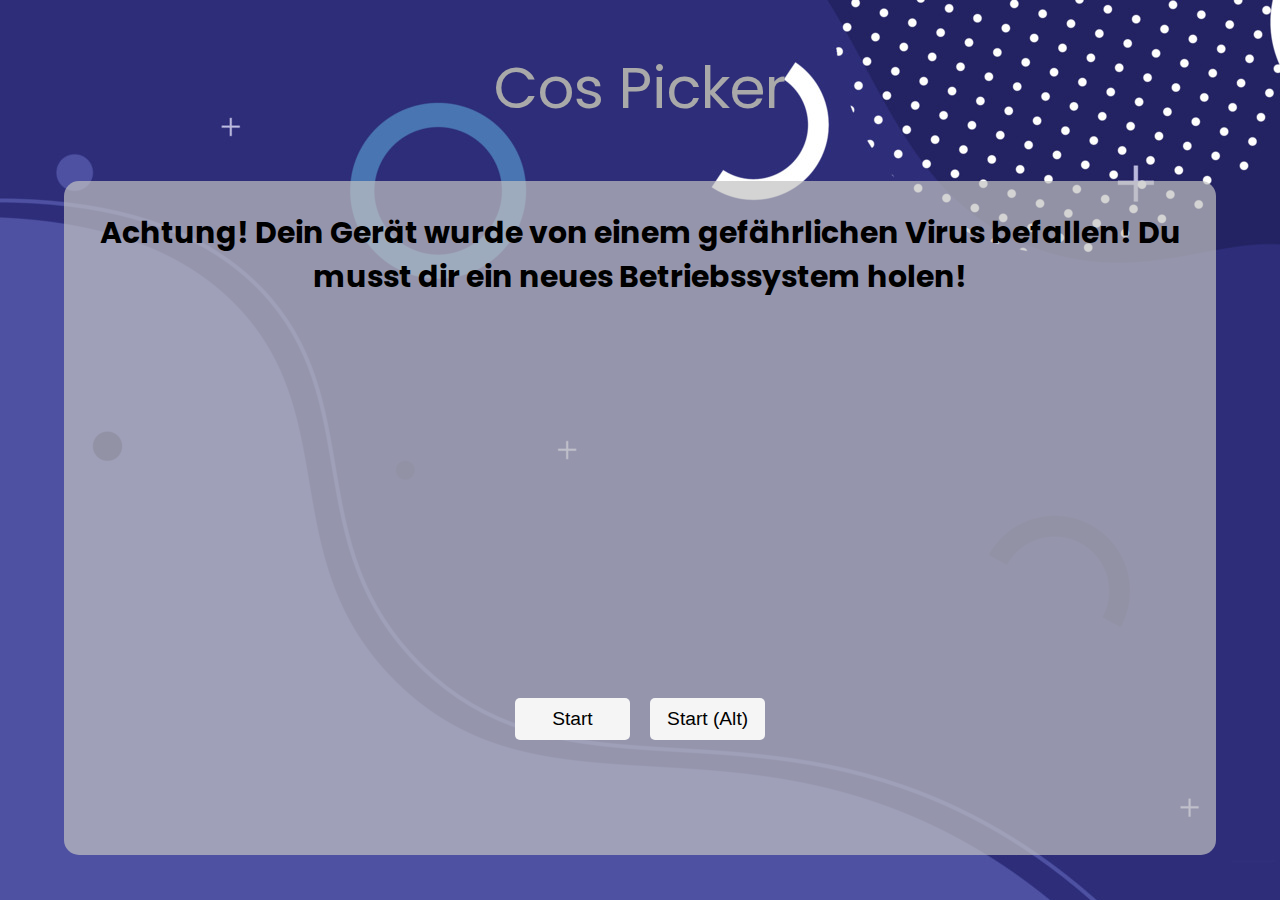
<file: docs/index.html>
<!DOCTYPE html>
<html lang="de-DE">   
    <head>
        <title>COS-Picker</title>
        <link rel="stylesheet" href="main.css">
    </head>
    <body>
        <div class="maindiv">
            <div class="heading">Cos Picker</div>

            <div class="questiondiv">
                <div id="question-box">
                    <div class="top-question-div">
                        <h3 id="question-text"></h3>
                        <div id="question-description"></div>
                        <div id="question-images"></div>
                        <div id="question-linktext"></div>
                    </div>
                    <div id="question-buttons"></div>
                </div>
            </div>
        </div>
    <script src="./JS/libs/jquery.js"></script>
    <script src="./JS/main.js"></script>
    </body>
</html>
</file>
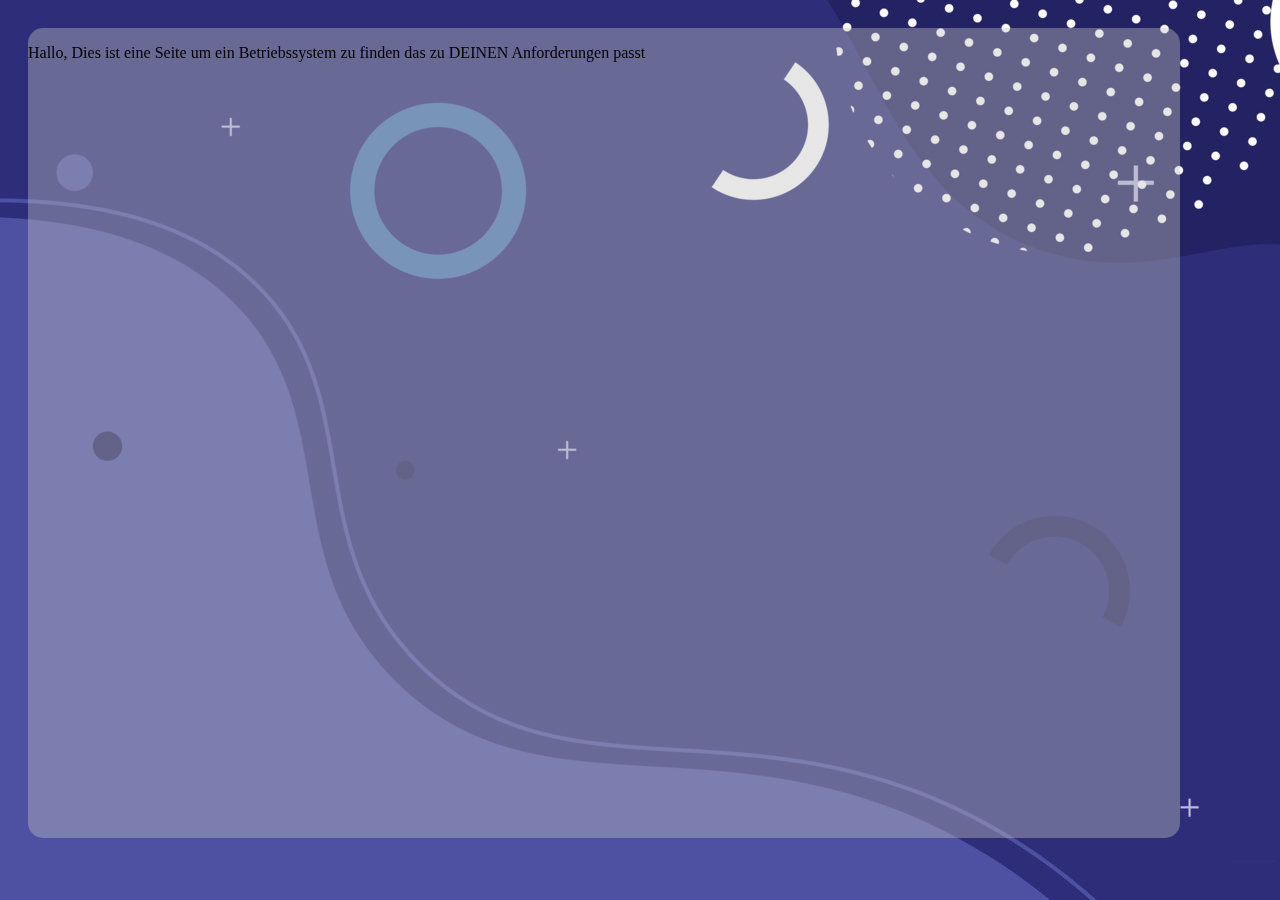
<file: docs/web/index.html>
<!DOCTYPE html>
<html lang="de-DE">   
    <head>
        <title>OS-Picker</title>
        <link rel="stylesheet" href="main.css">
    </head>
    <body>
        <div class="maindiv">

            <p>Hallo, Dies ist eine Seite um ein Betriebssystem zu finden das zu DEINEN Anforderungen passt</p>

        </div>
    </body>
</html>
</file>
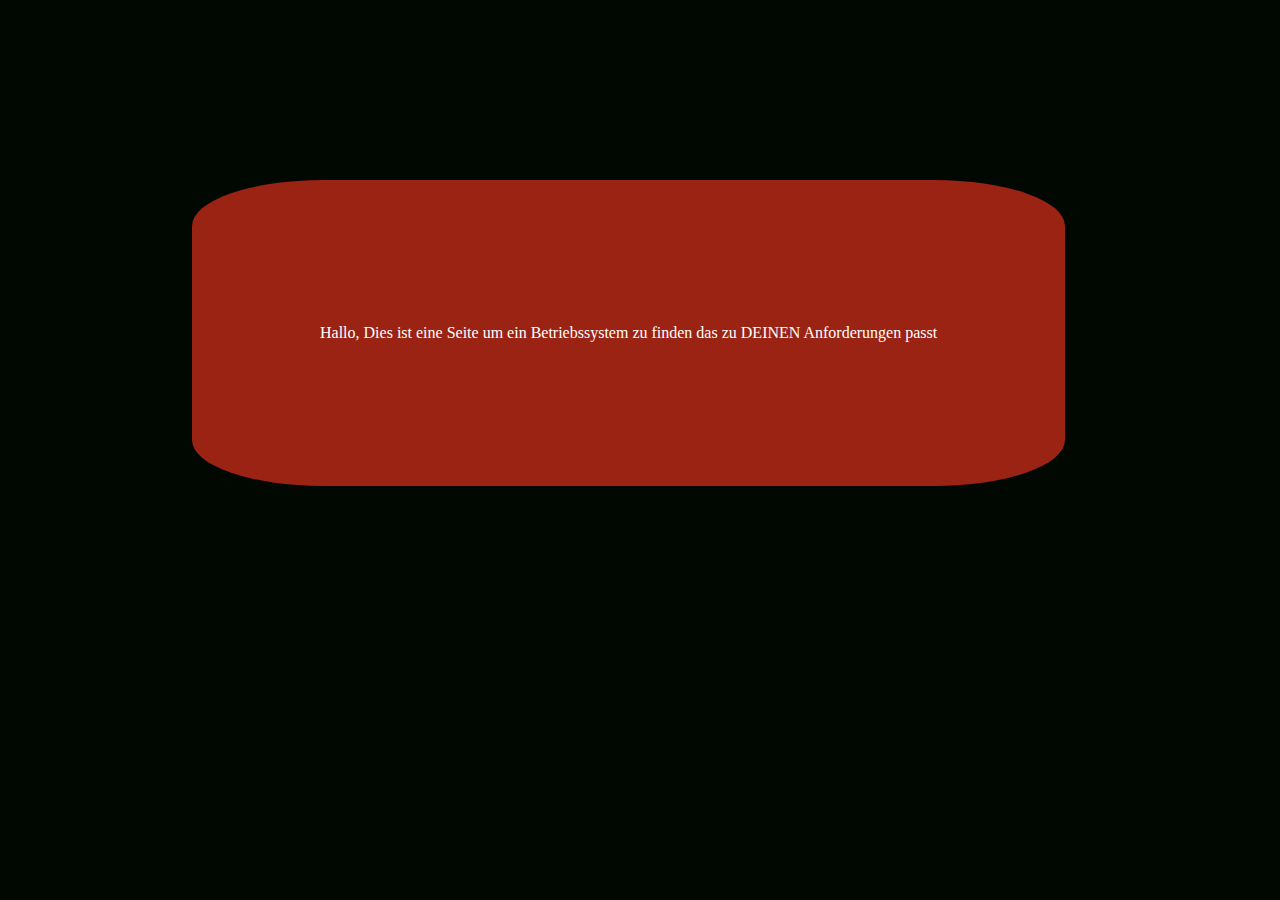
<file: docs/website prototyp/index.html>
<!DOCTYPE html>
<html lang="de-DE">   
    <head>
        <title>OS-Picker</title>
        <link rel="stylesheet" href="main.css">
    </head>
    <body>
        <div class="startdiv">

            <p>Hallo, Dies ist eine Seite um ein Betriebssystem zu finden das zu DEINEN Anforderungen passt</p>

        </div>
    </body>
</html>
</file>
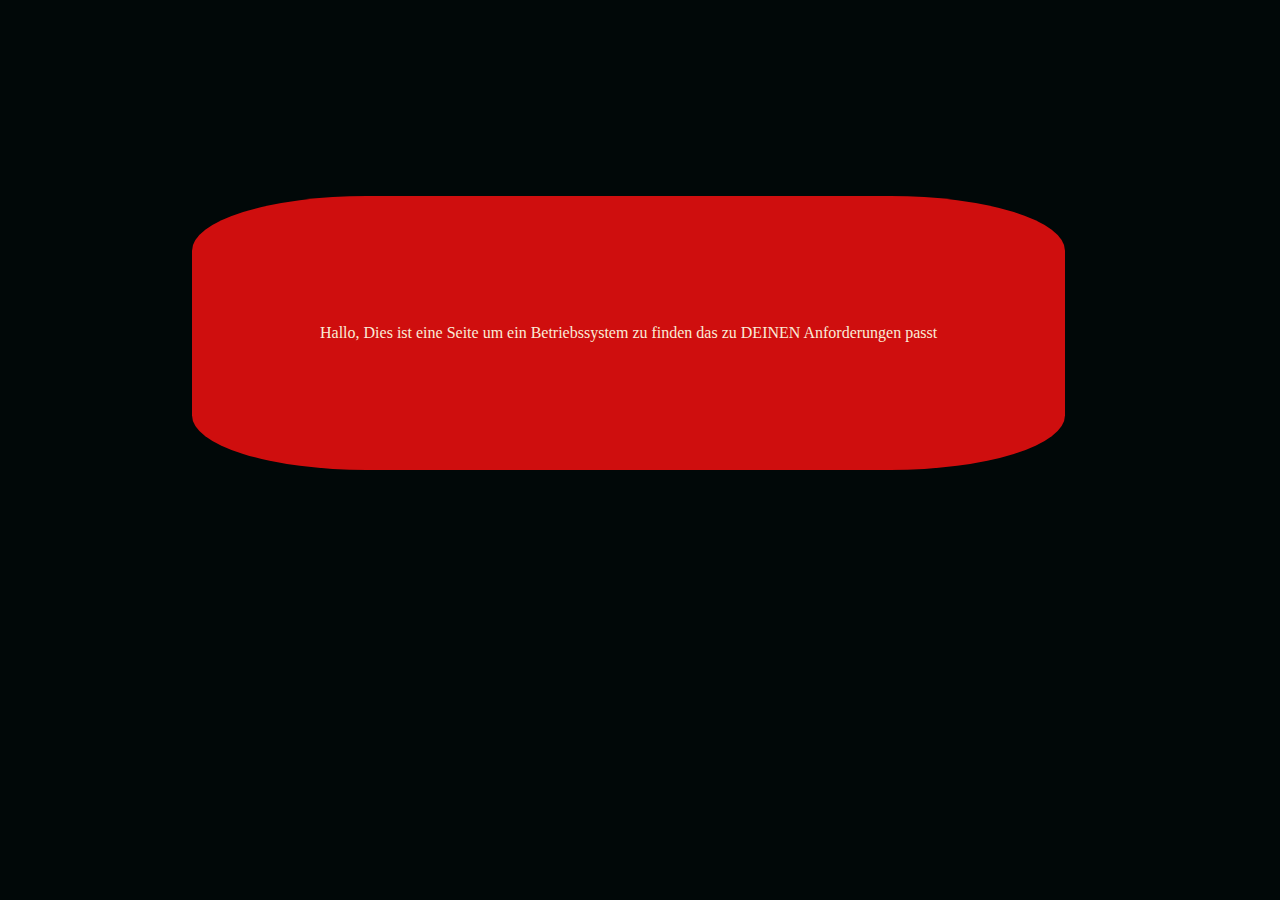
<file: Cos Picker/Cos Picker/website prototyp/index.html>
<html>
    
<head>
    
    <link rel="stylesheet" href="main.css">

</head>


<body>

<p>Hallo, Dies ist eine Seite um ein Betriebssystem zu finden das zu DEINEN Anforderungen passt</p>


</body>

</html>
</file>
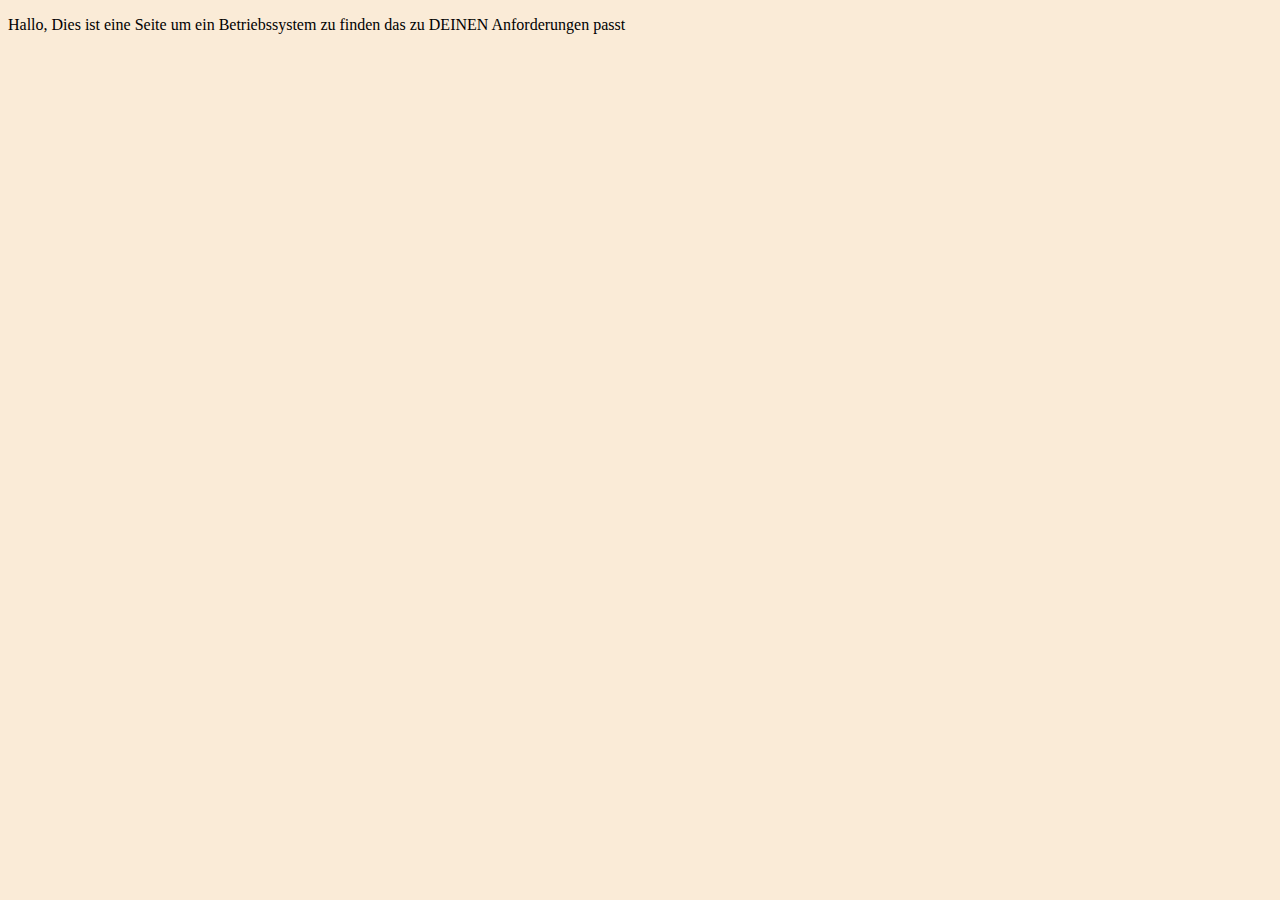
<file: cos-picker/src/website prototyp/index.html>
<!DOCTYPE html>
<html lang="de-DE">   
    <head>
        <title>OS-Picker</title>
        <link rel="stylesheet" href="main.css">
    </head>
    <body>

        <p>Hallo, Dies ist eine Seite um ein Betriebssystem zu finden das zu DEINEN Anforderungen passt</p>


    </body>
</html>
</file>
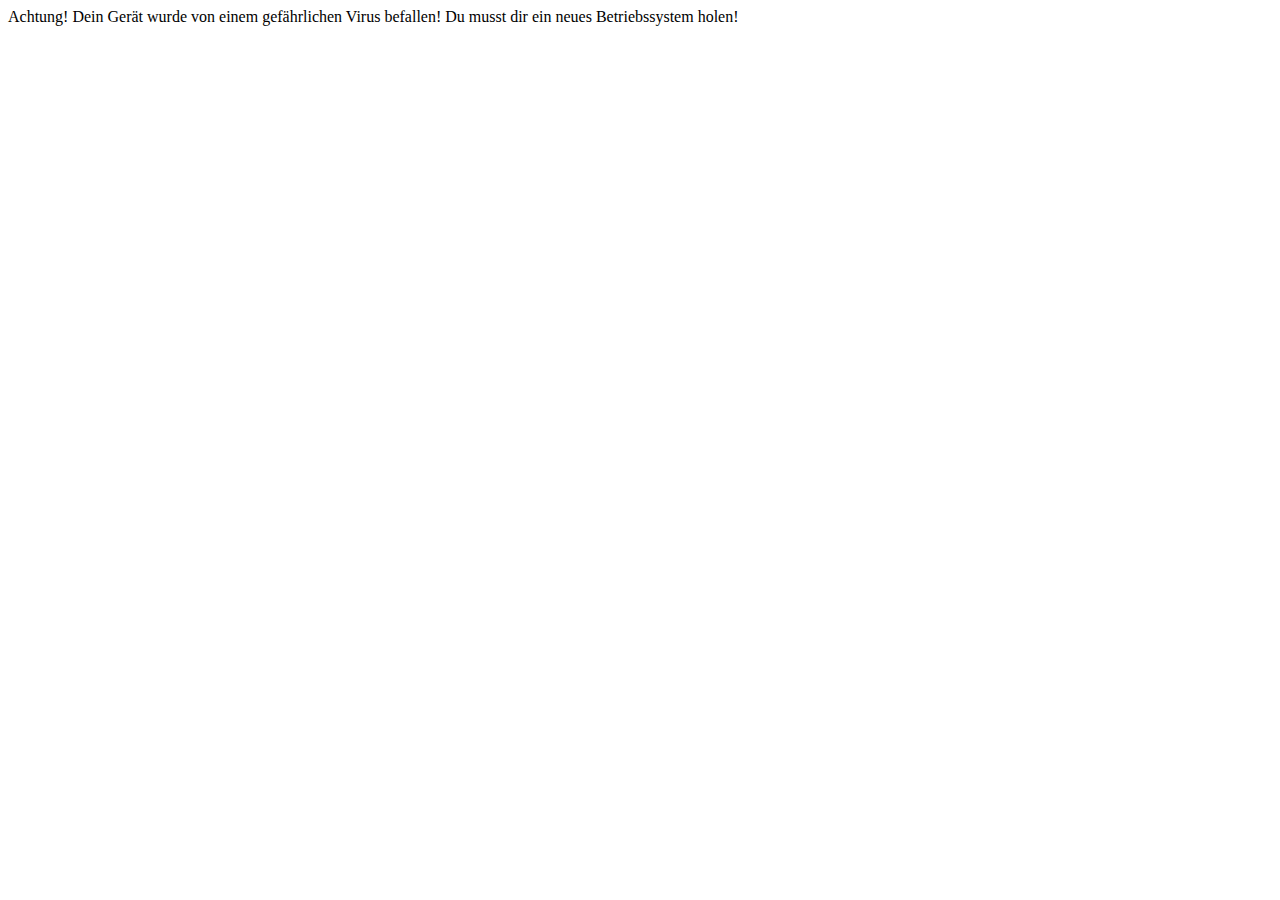
<file: docs/test.html>
<html>
    <body>
        <div id="question-box">
            <div id="question-text"></div>
            <div id="question-description"></div>
            <div id="question-buttons"></div>
            <div id="question-linktext"></div>
        </div>
    </body>
    <script src="./JS/libs/jquery.js"></script>
    <script src="./JS/main.js"></script>
</html>
</file>
<file: docs/main.css>
@import url('https://fonts.googleapis.com/css2?family=Poppins:ital,wght@0,100;0,200;0,300;0,400;0,500;0,600;0,700;0,800;0,900;1,100;1,200;1,300;1,400;1,500;1,600;1,700;1,800;1,900&display=swap');

html {
    height: 100%;
}

body {
    display: flex;
    background-image: url("background/background.jpg");
    height: 100%;
    align-items: center;
    margin: 0;
    background-repeat: repeat;
    font-family: Poppins;
}

.heading {
    font-size: 4.5vw;
    color: darkgray;
    padding-bottom: 50px;
}

@media (orientation: portrait) {
    .heading {
        font-size: 5.5vh;
    }
}

.maindiv {
    width: 90%;
    height: 90%;
    justify-content: center;
    margin: auto;
    display: flex;
    flex-direction: column;
    text-align: center;
    font-size: 2vw;
}

@media (orientation: portrait) {
    .maindiv {
        font-size: 3vh;
    }
}

.questiondiv {
    background-color: rgba(194,194,194, 0.7);
    border-radius: 15px;
    flex: 1;
    display: flex;
}

#question-box {
    display: flex;
    flex-direction: column;
    flex: 1;
}

.question-button {
    margin: 10px;
    margin-bottom: 10%;
    padding: 10px;
    font-size: 1.5vw;
    background-color: #F5F5F5;
    border: none;
    border-radius: 5px;
    min-width: 10%;
}

@media (orientation: portrait) {
    .question-button {
        font-size: 3.25vh;
        min-width: 60%;
    }
}

.question-button:hover {
    background-color: #E0E0E0;
}

.top-question-div {
    flex: 1;
}
</file>
<file: docs/web/main.css>
body {
    background-image: url("background.jpg");
    height: 100%;
}

.maindiv {
    width: 90%;
    height: 90%;
    justify-content: center;
    align-items: center;
    margin: 20px;
    background-color: rgba(194,194,194, 0.4);
    border-radius: 15px;
    position: fixed;
}
</file>
<file: docs/website prototyp/main.css>
body {
background-color: rgb(1, 8, 2);
color: rgb(255, 255, 255);
}

.startdiv {
position: absolute;
left: 15%;
top: 20%;
padding:10%;
background-color:rgb(155, 35, 19);
border-radius: 15%;
}
</file>
<file: Cos Picker/Cos Picker/website prototyp/main.css>
body {
background-color: rgb(1, 8, 8);
color: antiquewhite;
}

p {
position: absolute;
left: 15%;
top: 20%;
padding:10%;
border-radius: 20%;;
background-color: rgb(207, 14, 14);
}
</file>
<file: cos-picker/src/website prototyp/main.css>
body {
background-color: antiquewhite;
color: black;
}

.startdiv {
position: absolute;
left: 10%;
right: 10%;
top: 20%;
bottom: 20%;
padding:10%;
border-color: black;
border: solid;
text-align: center;
}

a {
    text-decoration: none;
    border: solid;
    padding: 10px;
    border-radius: 100%;
    border-color: black;
    color: black;

}

a:hover {
    text-decoration: underline;
}
</file>
